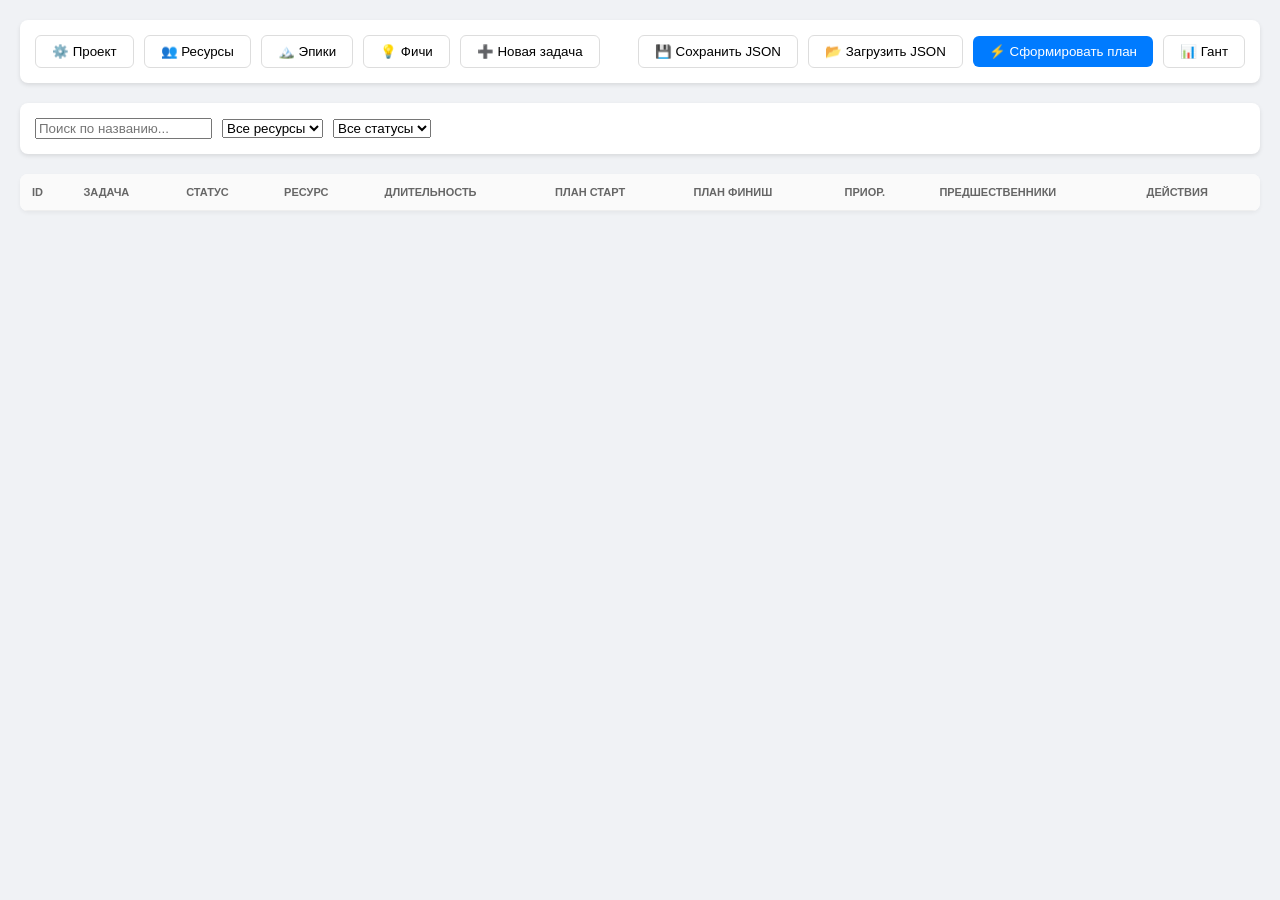
<file: gindex.html>
<!DOCTYPE html>
<html lang="ru">
<head>
    <meta charset="UTF-8">
    <title>IT Manager Planner</title>
    <style>
        body { font-family: 'Segoe UI', sans-serif; margin: 20px; background: #f0f2f5; color: #333; }
        .toolbar { background: white; padding: 15px; border-radius: 8px; box-shadow: 0 2px 4px rgba(0,0,0,0.1); margin-bottom: 20px; display: flex; gap: 10px; flex-wrap: wrap; align-items: center; }
        table { width: 100%; border-collapse: collapse; background: white; border-radius: 8px; overflow: hidden; box-shadow: 0 2px 4px rgba(0,0,0,0.05); }
        th, td { padding: 12px; text-align: left; border-bottom: 1px solid #eee; font-size: 13px; }
        th { background: #fafafa; cursor: pointer; color: #666; text-transform: uppercase; font-size: 11px; }
        tr:hover { background: #f9f9f9; }
        .critical { background-color: #ffe3e3 !important; color: #d32f2f; }
        
        /* Модалки */
        .modal { display: none; position: fixed; z-index: 100; left: 0; top: 0; width: 100%; height: 100%; background: rgba(0,0,0,0.6); backdrop-filter: blur(2px); }
        .modal-content { background: white; margin: 5% auto; padding: 25px; width: 500px; border-radius: 12px; box-shadow: 0 5px 15px rgba(0,0,0,0.3); }
        .form-group { margin-bottom: 15px; }
        .form-group label { display: block; margin-bottom: 5px; font-weight: 600; font-size: 12px; color: #555; }
        .form-group input, .form-group select, .form-group textarea { width: 100%; padding: 8px; border: 1px solid #ccc; border-radius: 4px; box-sizing: border-box; }
        
        button { cursor: pointer; padding: 8px 16px; border-radius: 6px; border: 1px solid #ddd; background: white; transition: 0.2s; }
        button:hover { background: #f0f0f0; border-color: #bbb; }
        .btn-primary { background: #007bff; color: white; border: none; }
        .btn-primary:hover { background: #0056b3; }
        .btn-danger { color: #dc3545; border-color: #f5c6cb; }

        .dict-list { max-height: 200px; overflow-y: auto; border: 1px solid #eee; margin-bottom: 15px; border-radius: 4px; }
        .dict-item { padding: 8px; border-bottom: 1px solid #eee; display: flex; justify-content: space-between; align-items: center; font-size: 13px; }
        .dict-item:last-child { border-bottom: none; }
    </style>
</head>
<body>

<div class="toolbar">
    <button onclick="openProjectModal()">⚙️ Проект</button>
    <button onclick="openDictionary('resource')">👥 Ресурсы</button>
    <button onclick="openDictionary('epic')">🏔️ Эпики</button>
    <button onclick="openDictionary('feature')">💡 Фичи</button>
    <button onclick="openEditor('task')">➕ Новая задача</button>
    <div style="flex-grow: 1"></div>
    <button onclick="exportJSON()">💾 Сохранить JSON</button>
    <button onclick="document.getElementById('importFile').click()">📂 Загрузить JSON</button>
    <input type="file" id="importFile" style="display:none" onchange="importJSON(event)">
    <button class="btn-primary" onclick="buildPlan()">⚡ Сформировать план</button>
    <button onclick="generateGantt()">📊 Гант</button>
</div>

<div id="projectHeader" style="margin-bottom: 15px; font-weight: bold; color: #444;"></div>

<div class="toolbar">
    <input type="text" id="qSearch" placeholder="Поиск по названию..." oninput="renderTable()">
    <select id="qRes" onchange="renderTable()"><option value="">Все ресурсы</option></select>
    <select id="qStat" onchange="renderTable()">
        <option value="">Все статусы</option>
        <option>New</option><option>In Progress</option><option>Done</option>
    </select>
</div>

<table id="mainTable">
    <thead>
        <tr>
            <th onclick="resort('id')">ID</th>
            <th onclick="resort('name')">Задача</th>
            <th onclick="resort('status')">Статус</th>
            <th onclick="resort('resourceId')">Ресурс</th>
            <th>Длительность</th>
            <th>План Старт</th>
            <th>План Финиш</th>
            <th onclick="resort('pri')">Приор.</th>
            <th>Предшественники</th>
            <th>Действия</th>
        </tr>
    </thead>
    <tbody id="taskBody"></tbody>
</table>

<div id="ganttBox" class="modal" onclick="this.style.display='none'">
    <div class="modal-content" style="width: 90%;" onclick="event.stopPropagation()">
        <pre class="mermaid" id="mermaidChart"></pre>
    </div>
</div>

<!-- Модальное окно редактора (универсальное) -->
<div id="modalEditor" class="modal">
    <div class="modal-content">
        <h3 id="modalTitle">Редактирование</h3>
        <div id="modalFields"></div>
        <div style="margin-top:20px; display:flex; justify-content: flex-end; gap: 10px;">
            <button onclick="closeModal()">Отмена</button>
            <button class="btn-primary" onclick="saveCurrent()">Сохранить</button>
        </div>
    </div>
</div>

<!-- Модальное окно справочников -->
<div id="modalDict" class="modal">
    <div class="modal-content">
        <h3 id="dictTitle">Справочник</h3>
        <div id="dictList" class="dict-list"></div>
        <button class="btn-primary" id="btnAddNewInDict">+ Создать новый элемент</button>
        <button onclick="closeDict()" style="margin-left: 10px;">Закрыть</button>
    </div>
</div>

<script>
    let data = {
        project: { name: "Мой ИТ Проект", desc: "", start: "2024-01-01", end: "2024-12-31" },
        tasks: [], resources: [], features: [], epics: []
    };

    let curType = '', curId = null;

    // --- Управление словарями ---
    function openDictionary(type) {
        curType = type;
        document.getElementById('dictTitle').innerText = {resource:'Ресурсы', epic:'Эпики', feature:'Фичи'}[type];
        renderDictList();
        document.getElementById('btnAddNewInDict').onclick = () => openEditor(type);
        document.getElementById('modalDict').style.display = 'block';
    }

    function renderDictList() {
        const list = data[curType + 's'];
        document.getElementById('dictList').innerHTML = list.map(item => `
            <div class="dict-item">
                <span>${item.name} (ID: ${item.id})</span>
                <div>
                    <button onclick="openEditor('${curType}', ${item.id})">✏️</button>
                    <button class="btn-danger" onclick="deleteItem('${curType}', ${item.id})">🗑️</button>
                </div>
            </div>
        `).join('') || '<div style="padding:10px">Список пуст</div>';
    }

    function closeDict() { document.getElementById('modalDict').style.display = 'none'; }

    // --- Редактор ---
    function openEditor(type, id = null) {
        curType = type; curId = id;
        const item = id ? data[type + 's'].find(i => i.id === id) : {};
        document.getElementById('modalTitle').innerText = (id ? 'Правка: ' : 'Создание: ') + type;
        
        let html = '';
        if(type === 'resource') {
            html = `<div class="form-group"><label>Имя</label><input id="e_name" value="${item.name||''}"></div>
                    <div class="form-group"><label>Емкость (задач одновременно)</label><input type="number" id="e_cap" value="${item.cap||1}"></div>
                    <div class="form-group"><label>Множитель длительности</label><input type="number" step="0.1" id="e_mult" value="${item.mult||1}"></div>`;
        } else if(type === 'epic') {
            html = `<div class="form-group"><label>Название</label><input id="e_name" value="${item.name||''}"></div>
                    <div class="form-group"><label>Приоритет</label><input type="number" id="e_pri" value="${item.pri||1}"></div>`;
        } else if(type === 'feature') {
            html = `<div class="form-group"><label>Название</label><input id="e_name" value="${item.name||''}"></div>
                    <div class="form-group"><label>Эпик</label><select id="e_epic">${data.epics.map(e=>`<option value="${e.id}" ${e.id==item.epicId?'selected':''}>${e.name}</option>`)}</select></div>
                    <div class="form-group"><label>Приоритет</label><input type="number" id="e_pri" value="${item.pri||1}"></div>`;
        } else if(type === 'task') {
            html = `<div class="form-group"><label>Название</label><input id="e_name" value="${item.name||''}"></div>
                    <div class="form-group"><label>Ресурс</label><select id="e_res">${data.resources.map(r=>`<option value="${r.id}" ${r.id==item.resourceId?'selected':''}>${r.name}</option>`)}</select></div>
                    <div class="form-group"><label>Длительность (дн)</label><input type="number" id="e_dur" value="${item.duration||1}"></div>
                    <div class="form-group"><label>Начать не ранее</label><input type="date" id="e_snr" value="${item.startNoEarlier||''}"></div>
                    <div class="form-group"><label>Дедлайн</label><input type="date" id="e_dead" value="${item.deadline||''}"></div>
                    <div class="form-group"><label>Фича</label><select id="e_feat">${data.features.map(f=>`<option value="${f.id}" ${f.id==item.featureId?'selected':''}>${f.name}</option>`)}</select></div>
                    <div class="form-group"><label>Пререквизиты (ID через запятую)</label><input id="e_pre" value="${item.pre||''}"></div>
                    <div class="form-group"><label>Приоритет задачи</label><input type="number" id="e_pri" value="${item.pri||1}"></div>
                    <div class="form-group"><label>Статус</label><select id="e_stat"><option ${item.status=='New'?'selected':''}>New</option><option ${item.status=='In Progress'?'selected':''}>In Progress</option><option ${item.status=='Done'?'selected':''}>Done</option></select></div>`;
        }
        
        document.getElementById('modalFields').innerHTML = html;
        document.getElementById('modalEditor').style.display = 'block';
    }

    function openProjectModal() {
        curType = 'project';
        document.getElementById('modalTitle').innerText = 'Настройки проекта';
        document.getElementById('modalFields').innerHTML = `
            <div class="form-group"><label>Название</label><input id="p_name" value="${data.project.name}"></div>
            <div class="form-group"><label>Начало</label><input type="date" id="p_start" value="${data.project.start}"></div>
            <div class="form-group"><label>Конец</label><input type="date" id="p_end" value="${data.project.end}"></div>`;
        document.getElementById('modalEditor').style.display = 'block';
    }

    function saveCurrent() {
        if(curType === 'project') {
            data.project.name = document.getElementById('p_name').value;
            data.project.start = document.getElementById('p_start').value;
            data.project.end = document.getElementById('p_end').value;
        } else {
            const list = data[curType + 's'];
            let obj = curId ? list.find(i => i.id === curId) : { id: Date.now() };
            obj.name = document.getElementById('e_name').value;
            if(curType === 'resource') { obj.cap = +document.getElementById('e_cap').value; obj.mult = +document.getElementById('e_mult').value; }
            if(curType === 'epic' || curType === 'feature') { obj.pri = +document.getElementById('e_pri').value; }
            if(curType === 'feature') { obj.epicId = +document.getElementById('e_epic').value; }
            if(curType === 'task') {
                obj.resourceId = +document.getElementById('e_res').value;
                obj.duration = +document.getElementById('e_dur').value;
                obj.startNoEarlier = document.getElementById('e_snr').value;
                obj.deadline = document.getElementById('e_dead').value;
                obj.featureId = +document.getElementById('e_feat').value;
                obj.pre = document.getElementById('e_pre').value;
                obj.pri = +document.getElementById('e_pri').value;
                obj.status = document.getElementById('e_stat').value;
            }
            if(!curId) list.push(obj);
        }
        closeModal();
        if(curType !== 'task' && curType !== 'project') renderDictList();
        syncUI();
    }

    function closeModal() { document.getElementById('modalEditor').style.display = 'none'; }

    // --- Планирование ---
    function buildPlan() {
        const getW = (t) => {
            const f = data.features.find(f => f.id === t.featureId) || {pri:0, epicId:0};
            const e = data.epics.find(e => e.id === f.epicId) || {pri:0};
            return (e.pri * 1000) + (f.pri * 100) + t.pri;
        };

        let sorted = [...data.tasks].sort((a,b) => getW(b) - getW(a));
        let planned = [];
        let resLog = {}; // {resId: {date: count}}

        const addD = (s, n) => { let d = new Date(s); d.setDate(d.getDate()+n); return d.toISOString().split('T')[0]; };

        let safety = 0;
        while(planned.length < sorted.length && safety < 500) {
            for(let t of sorted) {
                if(planned.find(p => p.id === t.id)) continue;
                
                let pres = t.pre ? t.pre.split(',').map(v => v.trim()) : [];
                let ready = true;
                let start = t.startNoEarlier || data.project.start;

                for(let pid of pres) {
                    let pTask = planned.find(p => String(p.id) === pid);
                    if(!pTask) { ready = false; break; }
                    if(pTask.endDate > start) start = pTask.endDate;
                }

                if(ready) {
                    let r = data.resources.find(res => res.id === t.resourceId);
                    let dur = Math.ceil(t.duration * (r ? r.mult : 1));
                    let found = false;
                    while(!found) {
                        let ok = true;
                        for(let i=0; i<dur; i++) {
                            let day = addD(start, i);
                            if(((resLog[t.resourceId]||{})[day]||0) >= (r?r.cap:1)) { ok = false; break; }
                        }
                        if(ok) {
                            t.startDate = start; t.endDate = addD(start, dur);
                            for(let i=0; i<dur; i++) {
                                let day = addD(start, i);
                                if(!resLog[t.resourceId]) resLog[t.resourceId] = {};
                                resLog[t.resourceId][day] = (resLog[t.resourceId][day]||0) + 1;
                            }
                            planned.push(t); found = true;
                        } else { start = addD(start, 1); }
                    }
                }
            }
            safety++;
        }
        renderTable();
    }

    // --- Вспомогательное ---
    function syncUI() {
        document.getElementById('qRes').innerHTML = '<option value="">Все ресурсы</option>' + data.resources.map(r=>`<option value="${r.id}">${r.name}</option>`).join('');
        document.getElementById('projectHeader').innerText = `${data.project.name} (${data.project.start} / ${data.project.end})`;
        renderTable();
    }

    function renderTable() {
        const body = document.getElementById('taskBody');
        const s = document.getElementById('qSearch').value.toLowerCase();
        const r = document.getElementById('qRes').value;
        const st = document.getElementById('qStat').value;

        body.innerHTML = data.tasks.filter(t => {
            return (!s || t.name.toLowerCase().includes(s)) && (!r || t.resourceId == r) && (!st || t.status == st);
        }).map(t => {
            const res = data.resources.find(re => re.id === t.resourceId);
            const isLate = t.deadline && t.endDate > t.deadline;
            return `<tr class="${isLate?'critical':''}">
                <td>${t.id}</td>
                <td style="color:blue; cursor:pointer" onclick="openEditor('task', ${t.id})"><b>${t.name}</b></td>
                <td>${t.status}</td>
                <td>${res?res.name:'-'}</td>
                <td>${t.duration}д</td>
                <td>${t.startDate||'-'}</td>
                <td>${t.endDate||'-'}</td>
                <td>${t.pri}</td>
                <td>${t.pre||'-'}</td>
                <td><button onclick="deleteItem('task', ${t.id})">🗑️</button></td>
            </tr>`;
        }).join('');
    }

    function generateGantt() {
        let code = "gantt\ndateFormat YYYY-MM-DD\naxisFormat %m-%d\n";
        data.tasks.filter(t => t.startDate).forEach(t => { code += `section ${t.name}\n${t.name} :${t.startDate}, ${t.endDate}\n`; });
        document.getElementById('ganttBox').style.display = 'block';
        const chart = document.getElementById('mermaidChart');
        chart.removeAttribute('data-processed');
        chart.innerHTML = code;
        mermaid.init(undefined, chart);
    }

    function deleteItem(type, id) {
        if(!confirm('Удалить?')) return;
        data[type + 's'] = data[type + 's'].filter(i => i.id !== id);
        if(type !== 'task') renderDictList();
        syncUI();
    }

    function exportJSON() {
        const blob = new Blob([JSON.stringify(data)], {type:'application/json'});
        const a = document.createElement('a'); a.href = URL.createObjectURL(blob); a.download = 'plan.json'; a.click();
    }

    function importJSON(e) {
        const reader = new FileReader();
        reader.onload = (ev) => { data = JSON.parse(ev.target.result); syncUI(); };
        reader.readAsText(e.target.files[0]);
    }

    mermaid.initialize({ startOnLoad: false, securityLevel: 'loose' });
    syncUI();
</script>
</body>
</html>
</file>
